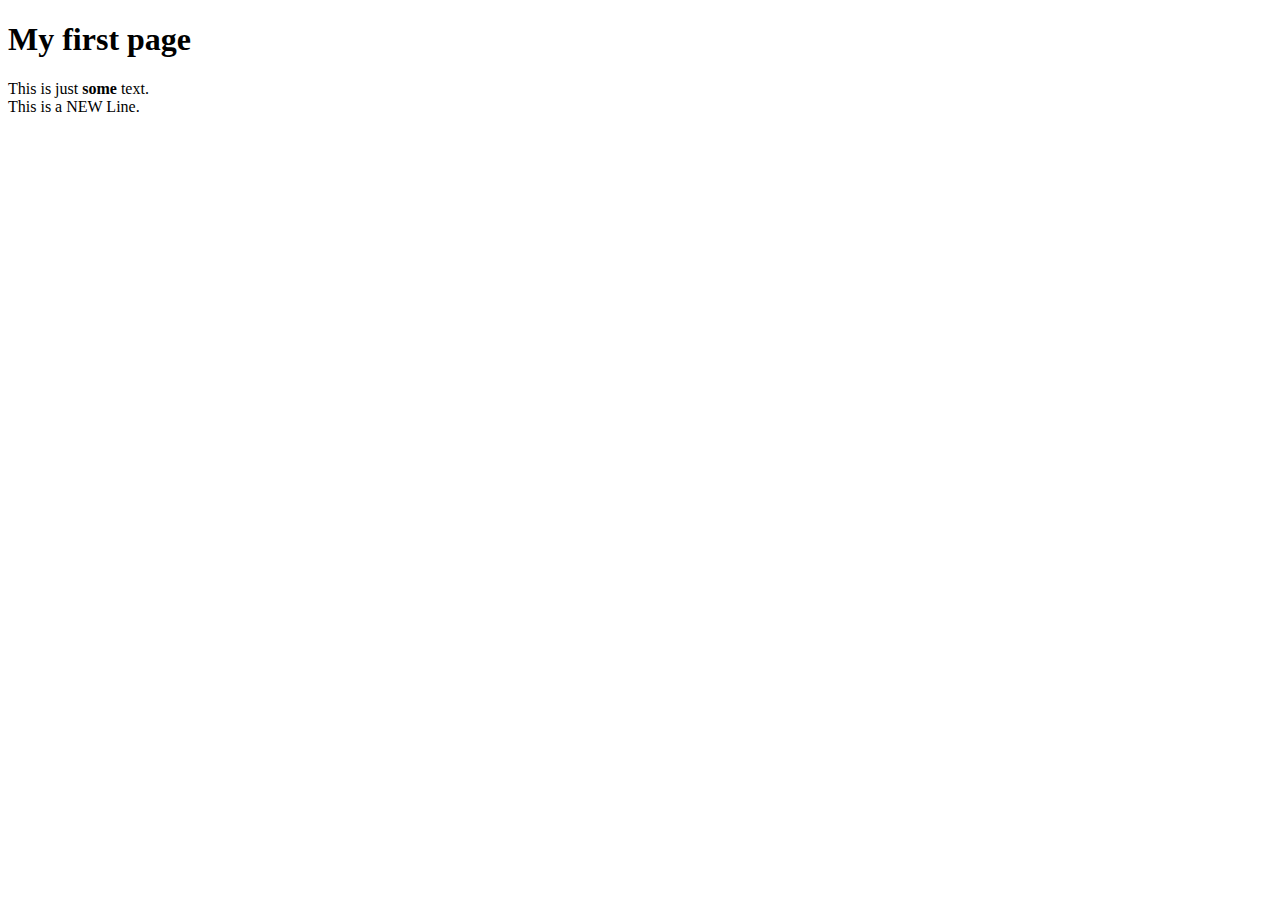
<file: week2/index.html>
<!DOCTYPE html>
<html>
<head>
    
    <title> Hello World </title>
</head>
<body>
<h1> My first page </h1>    
<p>This is just <b> some </b> text.
    <br/>This is a NEW Line.</p>
    </body>
</html>
</file>
